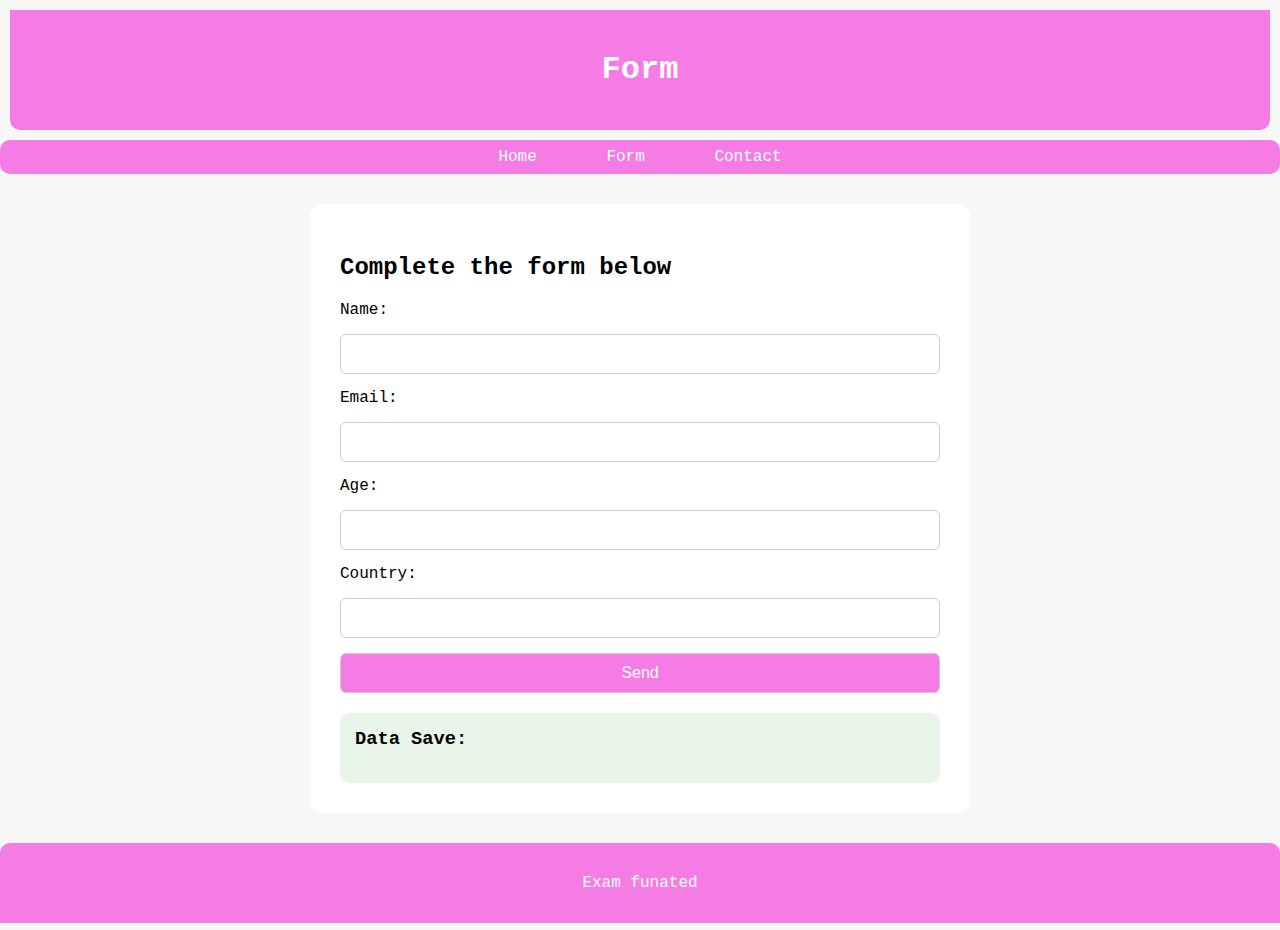
<file: index.html>
<!DOCTYPE html>
<html lang="es">
<head>
    <meta charset="UTF-8">
    <meta name="viewport" content="width=device-width, initial-scale=1.0">
    <title>Form</title>
    <link rel="stylesheet" href="css/style.css">
</head>
<body>
    <header class="titleform">
        <h1>Form</h1>
    </header>
    <nav class="barnav">
        <a href="#" class="enlace">Home</a>
        <a href="#" class="enlace">Form</a>
        <a href="#" class="enlace">Contact</a>
    </nav>
    <main class="information">
        <section>
            <h2>Complete the form below</h2>
            <article>
                <form id="form" class="container">
                    <label for="name">Name:</label>
                    <input type="text" id="name" name="name" class="recuadro nombre">
                    <label for="email">Email:</label>
                    <input type="email" id="email" name="email" class="recuadro email">
                    <label for="age">Age:</label>
                    <input type="number" id="age" name="age" min="1" max="100" class="recuadro edad">
                    <label for="country">Country:</label>
                    <input type="text" id="country" name="country" class="recuadro pais">
                    <button type="button" class="btnSave">Send</button>
                </form>
                <p id="message" class="message"></p>
                <div id="dataSave" class="summary">
                    <h3 class="titleData">Data Save:</h3>
                    <p class="nameSave" id="nameSave"></p>
                    <p class="emailSave" id="emailSave"></p>
                    <p class="ageSave" id="ageSave"></p>
                    <p class="countrySave" id="countrySave"></p>
                </div>
            </article>
        </section>
    </main>
    <footer class="footpage">
        <p>Exam funated</p>
    </footer>
    <script src="js/app.js"></script>
</body>
</html>
</file>
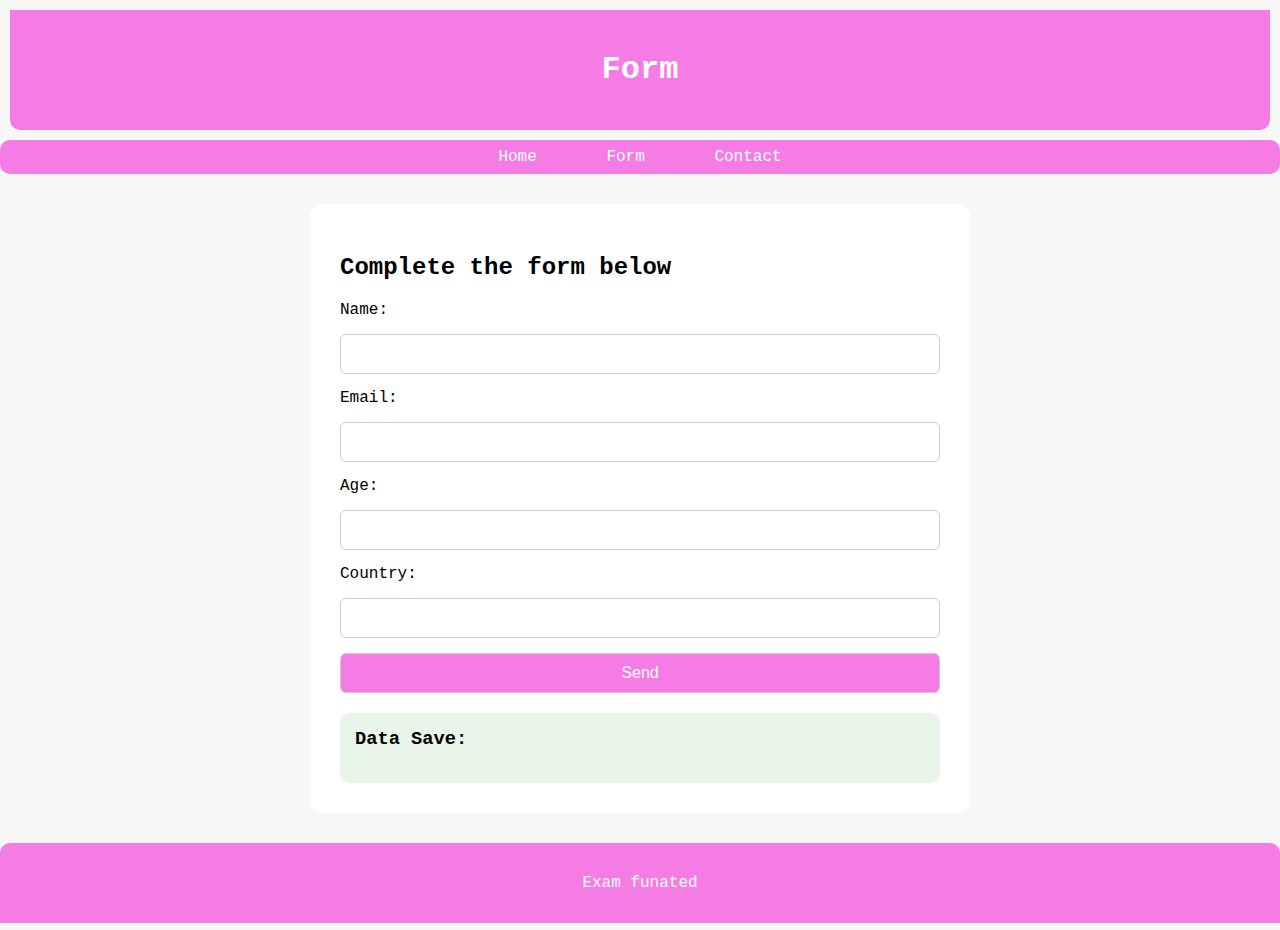
<file: Examen_funated/index.html>
<!DOCTYPE html>
<html lang="es">
<head>
    <meta charset="UTF-8">
    <meta name="viewport" content="width=device-width, initial-scale=1.0">
    <title>Form</title>
    <link rel="stylesheet" href="css/style.css">
</head>
<body>
    <header class="titleform">
        <h1>Form</h1>
    </header>
    <nav class="barnav">
        <a href="#" class="enlace">Home</a>
        <a href="#" class="enlace">Form</a>
        <a href="#" class="enlace">Contact</a>
    </nav>
    <main class="information">
        <section>
            <h2>Complete the form below</h2>
            <article>
                <form id="form" class="container">
                    <label for="name">Name:</label>
                    <input type="text" id="name" name="name" class="recuadro nombre">
                    <label for="email">Email:</label>
                    <input type="email" id="email" name="email" class="recuadro email">
                    <label for="age">Age:</label>
                    <input type="number" id="age" name="age" min="1" max="100" class="recuadro edad">
                    <label for="country">Country:</label>
                    <input type="text" id="country" name="country" class="recuadro pais">
                    <button type="button" class="btnSave">Send</button>
                </form>
                <p id="message" class="message"></p>
                <div id="dataSave" class="summary">
                    <h3 class="titleData">Data Save:</h3>
                    <p class="nameSave" id="nameSave"></p>
                    <p class="emailSave" id="emailSave"></p>
                    <p class="ageSave" id="ageSave"></p>
                    <p class="countrySave" id="countrySave"></p>
                </div>
            </article>
        </section>
    </main>
    <footer class="footpage">
        <p>Exam funated</p>
    </footer>
    <script src="js/app.js"></script>
</body>
</html>
</file>
<file: css/style.css>
body {
    font-family: JetBrainsMono, monospace;
    margin: 0;
    background: #f7f7f7;
}
.titleform {
    padding: 20px;
    margin: 10px;
    background: #f57ce5;
    color: #fff;
    text-align: center;
    border-radius: 0 0 10px 10px;

}
.barnav {
    background:#f57ce5;
    color: #fff;
    text-align: center;
    border-radius: 10px;
}
.enlace{
    color: white;
    margin: 0 15px;
    text-decoration: none;
    padding: 8px 15px;
    display: inline-block;
}
.information {
    background: white;
    border-radius: 12px;
    padding: 30px;
    max-width: 600px;
    margin: 30px auto;
}
.container {
    display: flex;
    flex-direction: column;
    gap: 15px;
}
.recuadro {
    padding: 10px;
    border: 1px solid #ccc;
    border-radius: 6px;
    font-size: 1em;
}
.btnSave{
    background: #f57ce5;
    color: white;
    border: none;
    padding: 10px;
    border: 1px solid #ccc;
    border-radius: 6px;
    font-size: 1em;
}
.message {
    text-align: center;
    margin-top: 10px;
}
.summary {
    background: #e8f5e9;
    border-radius: 10px;
    padding: 15px;
    margin-top: 20px;
    text-align: left;
}
.titleData {
    color: #000000;
    margin-top: 0;
}
.footpage {
    text-align: center;
    background: #f57ce5;
    color: white;
    border-radius: 10px 10px 0 0;
    padding: 15px;
}
</file>
<file: Examen_funated/css/style.css>
body {
    font-family: JetBrainsMono, monospace;
    margin: 0;
    background: #f7f7f7;
}
.titleform {
    padding: 20px;
    margin: 10px;
    background: #f57ce5;
    color: #fff;
    text-align: center;
    border-radius: 0 0 10px 10px;

}
.barnav {
    background:#f57ce5;
    color: #fff;
    text-align: center;
    border-radius: 10px;
}
.enlace{
    color: white;
    margin: 0 15px;
    text-decoration: none;
    padding: 8px 15px;
    display: inline-block;
}
.information {
    background: white;
    border-radius: 12px;
    padding: 30px;
    max-width: 600px;
    margin: 30px auto;
}
.container {
    display: flex;
    flex-direction: column;
    gap: 15px;
}
.recuadro {
    padding: 10px;
    border: 1px solid #ccc;
    border-radius: 6px;
    font-size: 1em;
}
.btnSave{
    background: #f57ce5;
    color: white;
    border: none;
    padding: 10px;
    border: 1px solid #ccc;
    border-radius: 6px;
    font-size: 1em;
}
.message {
    text-align: center;
    margin-top: 10px;
}
.summary {
    background: #e8f5e9;
    border-radius: 10px;
    padding: 15px;
    margin-top: 20px;
    text-align: left;
}
.titleData {
    color: #000000;
    margin-top: 0;
}
.footpage {
    text-align: center;
    background: #f57ce5;
    color: white;
    border-radius: 10px 10px 0 0;
    padding: 15px;
}
</file>
